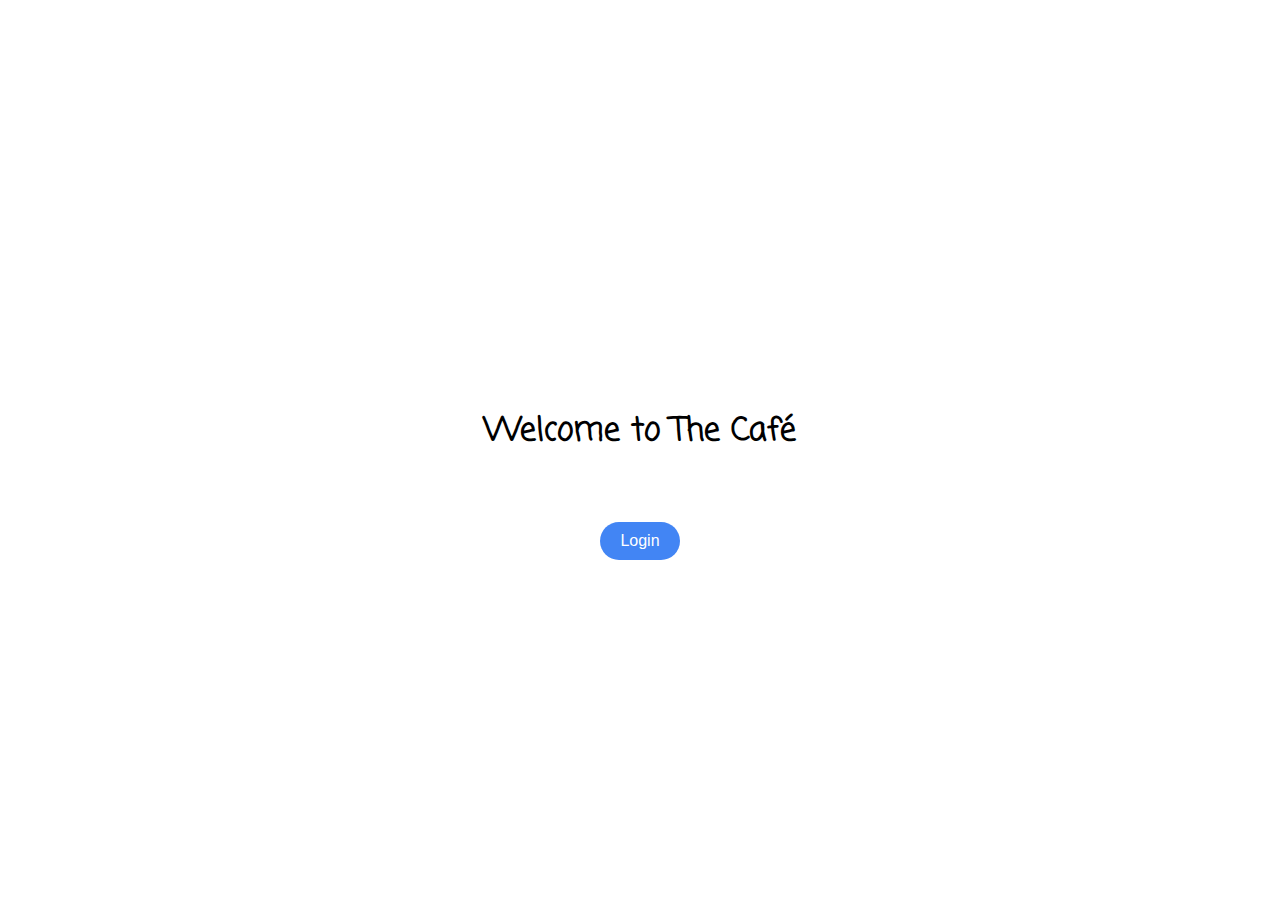
<file: index.html>
<!DOCTYPE html>
<html>

<head>
    <meta charset="utf-8">
    <meta http-equiv="X-UA-Compatible" content="IE=edge">
    <title>Welcome to The Café</title>
    <!-- <meta name="description" content=""> -->
    <meta name="viewport" content="width=device-width, initial-scale=1">
    <link rel="stylesheet" href="/styles/home.css">
    <link rel="stylesheet" href="/styles/defaults.css">
</head>

<body>
    <div class="container">
        <h1 class="title">Welcome to The Café</h1>
        <div class="login-button">
            <button onclick="location.href='/login';">Login</button>
        </div>
    </div>
</body>

</html>
</file>
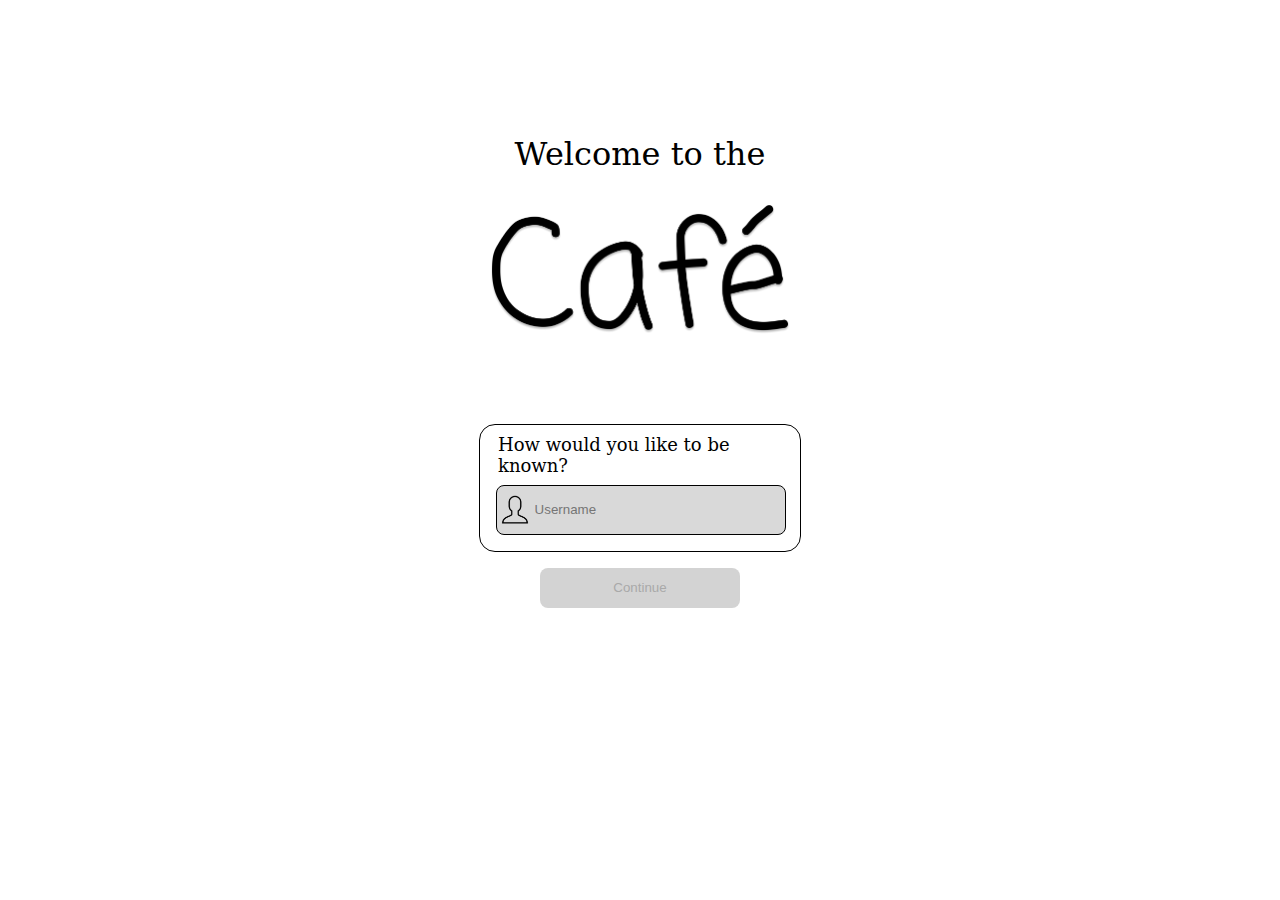
<file: onboarding/index.html>
<!DOCTYPE html>
<html>
    <head>
        <meta charset="utf-8">
        <meta http-equiv="X-UA-Compatible" content="IE=edge">
        <title>onboarding</title>
        <meta name="description" content="">
        <meta name="viewport" content="width=device-width, initial-scale=1">
        <link rel="stylesheet" href="onboarding.css">
    </head>
    <body>
        <body>

            <div id="welcome-message" class="welcome-message">
                <p class="welcome-message contents text fancy">Welcome to the</p>
                <img id="website-name-image" class="welcome-message contents image" src="/public/Website_Name.png"
                    width="300em">
            </div>
            <form id="form" action="/update_profile" method="post">
                <input type="hidden" name="onboarding" value="onboarding">

                <div id="username-picker-outer" class="picker-outer">
                    <p class="username-picker fancy question">How would you like to be known?</p>
                    <div id="username-input-div" class="input-div">
                        <img id="username-man" src="/public/profile_unselected.png">
                        <input type="text" id="username" class="input-box" name="username" placeholder="Username" autofocus
                            required>
                    </div>
                    <p id="good" class="username-picker message available">That username is valid</p>
                    <p id="bad" class="username-picker message taken">That username is invalid</p>
                </div>
        
                <div id="bio-picker-outer" class="picker-outer">
                    <p class="bio-picker fancy question">Would you like to add a bio?</p>
                    <div id="bio-input-div" class="input-div">
                        <textarea id="bio" class="input-box" name="bio" placeholder="Bio (Optional)" autofocus></textarea>
                    </div>
                </div>
        
                <div id="continue-container">
                    <input id="continue" type="submit" value="Continue" />
                </div>
            </form>
        
            <script src="onboarding.js"></script>
        </body>
    </body>
</html>
</file>
<file: styles/home.css>
body, html {
    margin: 0;
    padding: 0;
    height: 100%;
    display: flex;
    flex-direction: column;
    align-items: center;
    justify-content: center;
    font-family: Arial, sans-serif;
}

.container {
    text-align: center;
}

.title {
    margin-bottom: 20px;
}

.login-button {
    display: flex;
    align-items: center;
    justify-content: center;
    height: 100%;
}

button {
    background-color: #4285f4;
    color: white;
    border: none;
    padding: 10px 20px;
    border-radius: 5px;
    cursor: pointer;
    font-size: 16px;
    border-radius: 30px;
}

button:hover {
    background-color: #357ae8;
}
</file>
<file: styles/defaults.css>
/* latin */
@font-face {
    font-family: 'Coming Soon';
    font-style: normal;
    font-weight: 400;
    font-display: swap;
    src: url(/fonts/ComingSoon.ttf) format('woff2');
    unicode-range: U+0000-00FF, U+0131, U+0152-0153, U+02BB-02BC, U+02C6, U+02DA, U+02DC, U+0304, U+0308, U+0329, U+2000-206F, U+2074, U+20AC, U+2122, U+2191, U+2193, U+2212, U+2215, U+FEFF, U+FFFD;
}

.centered {
    margin: auto;
    vertical-align: middle;
    justify-self: center;
}

p, h1, h2, h3, h4, h5, h6, input, span, div {
    font-family: 'Coming Soon', 'Comic Sans MS', 'Comic Sans', 'Chalkboard SE', 'Comic Neue', sans-serif;
}
</file>
<file: onboarding/onboarding.css>
p {
    font-family: 'Coming Soon', 'serif';
}

p.fancy {
    font-family: 'Coming Soon', 'Algerian', 'serif';
}

/* body {
    display: flex;
} */

div#welcome-message {
    display: block;
    position: relative;
    margin-top: 15vh;
    margin-bottom: 10vh;
}

div#welcome-message>.contents {
    display: block;
    position: relative;
    font-size: xx-large;
    text-align: center;
    margin-left: auto;
    margin-right: auto;
}

/* ========== username styles ========== */
.picker-outer {
    position: relative;
    display: block;
    border-radius: 1em;
    border: 1px solid #000;
    margin-left: auto;
    margin-right: auto;
    width: 20em;
    min-height: 6em;
}

.input-div {
    display: flex;
    position: relative;
    background: #D9D9D9;
    border-radius: 0.5rem;
    border: 1px solid #000;
    left: 1em;
    width: 18em;
    margin-bottom: 1em;
    min-height: 3em;
    height: fit-content;
}

.question {
    position: relative;
    display: block;
    margin: 0.5em;
    margin-left: 1em;
}

#username-man {
    margin-top: 0.5em;
    margin-left: 0.1em;
    /* margin-right: 0.1em; */
    width: 2em;
    height: 2em;
}

input, textarea {
    background-color: transparent;
    border-color: transparent;
    position: relative;
    width: inherit;
}

#username:focus {
    outline: none;
}

.username-picker.message {
    margin-left: 1em;
    display: none;
}

.username-picker.message.available {
    color: green;
}

.username-picker.message.taken {
    color: red;
}

p.username-picker {
    font-size: large;
}

/* ========== continue button ========== */

#continue-container {
    margin: auto;
    margin-top: 1em;
    width: fit-content;
}

#continue {
    text-align: center;
    vertical-align: middle;
    background: #4285F4;
    border-radius: 0.5rem;
    border: 0px;
    width: 15em;
    height: 3em;
}

#continue:disabled {
    background: lightgray;
    color: darkgray;
}

/* ========== animation ========== */

#username-picker-outer,
#bio-picker-outer {
    transition: transform 0.5s ease, opacity 0.5s ease;
}

.fade-out {
    opacity: 0;
    transform: translateX(-100%);
}

.fade-in {
    opacity: 1;
    transform: translateX(0);
}

/* ========== bio styles ========== */

/* #bio-container {
    margin: auto;
    width: fit-content;
} */

#bio-picker-outer {
    display: none;
}

#bio {
    width: 100%;
}
</file>
